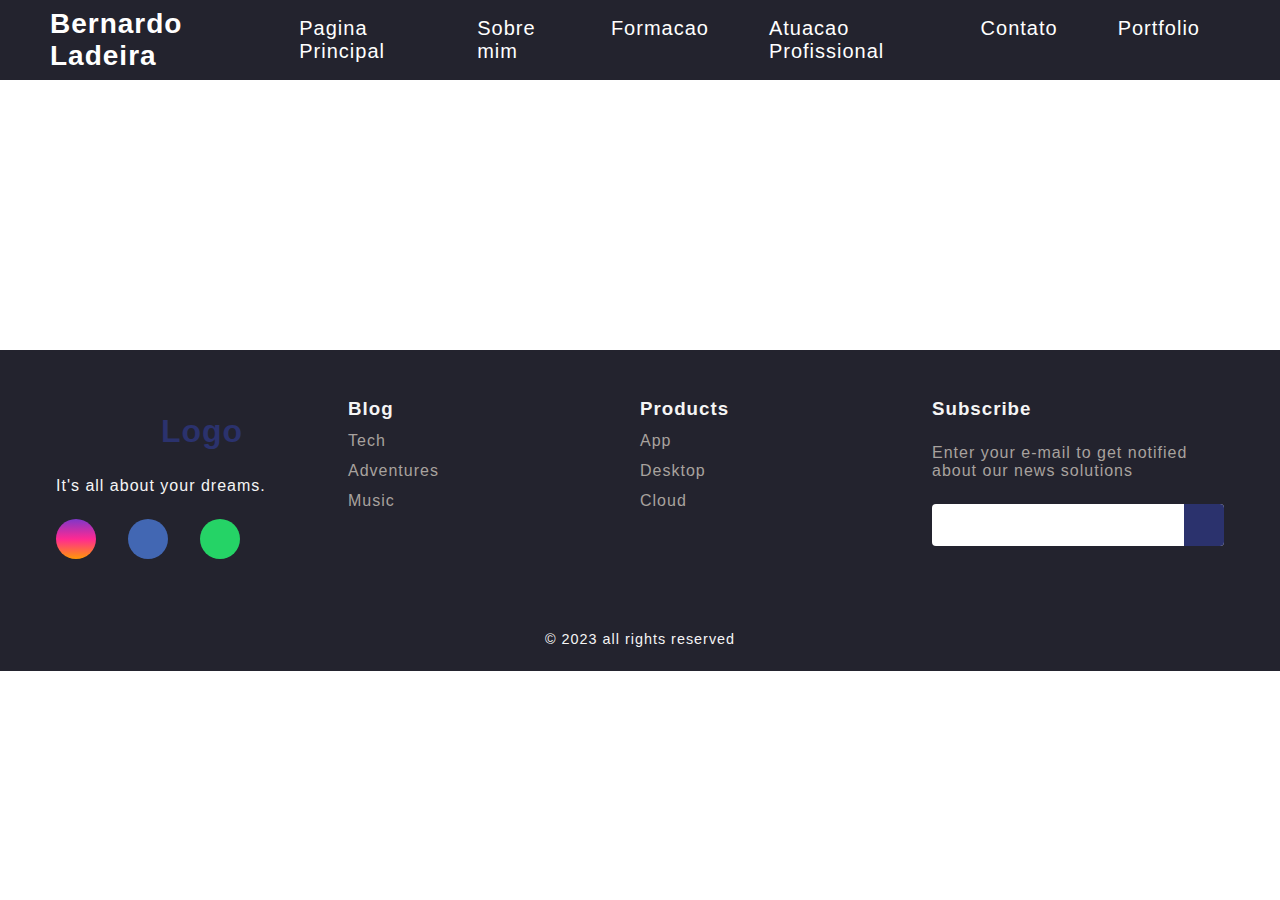
<file: Atuacao Profissional.html>
<!DOCTYPE html>
<html lang="pt-BR">
<head>
    <meta charset="UTF-8">
    <meta http-equiv="X-UA-Compatible" content="IE=edge">
    <meta name="viewport" content="width=device-width, initial-scale=1.0">
    <title>Portfolio</title>
    <link rel="stylesheet" href="style.css">
    <link rel="stylesheet" href="https://cdnjs.cloudflare.com/ajax/libs/font-awesome/6.2.1/css/all.min.css" integrity="sha512-MV7K8+y+gLIBoVD59lQIYicR65iaqukzvf/nwasF0nqhPay5w/9lJmVM2hMDcnK1OnMGCdVK+iQrJ7lzPJQd1w==" crossorigin="anonymous" referrerpolicy="no-referrer" />
</head>
<body>
    <header>
        <div class="logo">Bernardo Ladeira</div>
        <div class="hamburguer">
            <div class="linha"></div>
            <div class="linha"></div>
            <div class="linha"></div>
        </div>
        <nav class="nav-bar">
            <ul>
                <li>
                    <a href="Pagina Principal.html">Pagina Principal</a>
                </li>
                <li>
                    <a href="Sobre mim.html">Sobre mim</a>
                </li>
                <li>
                    <a href="Formacao.html">Formacao</a>
                </li>
                <li>
                    <a href="Atuacao Profissional.html">Atuacao Profissional</a>
                </li>
                <li>
                    <a href="Contato.html">Contato</a>
                </li>
                <li>
                    <a href="Portfolio.html">Portfolio</a>
                </li>
            </ul>
        </nav>
    </header>

        
    <main>
            
    </main>
    <footer>
        <div id="footer_content">
            <div id="footer_contacts">
                <h1>Logo</h1>
                <p>It's all about your dreams.</p>

                <div id="footer_social_media">
                    <a href="#" class="footer-link" id="instagram">
                        <i class="fa-brands fa-instagram"></i>
                    </a>

                    <a href="#" class="footer-link" id="facebook">
                        <i class="fa-brands fa-facebook-f"></i>
                    </a>

                    <a href="#" class="footer-link" id="whatsapp">
                        <i class="fa-brands fa-whatsapp"></i>
                    </a>
                </div>
            </div>
            
            <ul class="footer-list">
                <li>
                    <h3>Blog</h3>
                </li>
                <li>
                    <a href="#" class="footer-link">Tech</a>
                </li>
                <li>
                    <a href="#" class="footer-link">Adventures</a>
                </li>
                <li>
                    <a href="#" class="footer-link">Music</a>
                </li>
            </ul>

            <ul class="footer-list">
                <li>
                    <h3>Products</h3>
                </li>
                <li>
                    <a href="#" class="footer-link">App</a>
                </li>
                <li>
                    <a href="#" class="footer-link">Desktop</a>
                </li>
                <li>
                    <a href="#" class="footer-link">Cloud</a>
                </li>
            </ul>

            <div id="footer_subscribe">
                <h3>Subscribe</h3>

                <p>
                    Enter your e-mail to get notified about
                    our news solutions
                </p>

                <div id="input_group">
                    <input type="email" id="email">
                    <button>
                        <i class="fa-regular fa-envelope"></i>
                    </button>
                </div>
            </div>
        </div>

        <div id="footer_copyright">
            &#169
            2023 all rights reserved
        </div>
    </footer>








    




</body>
</html>
</file>
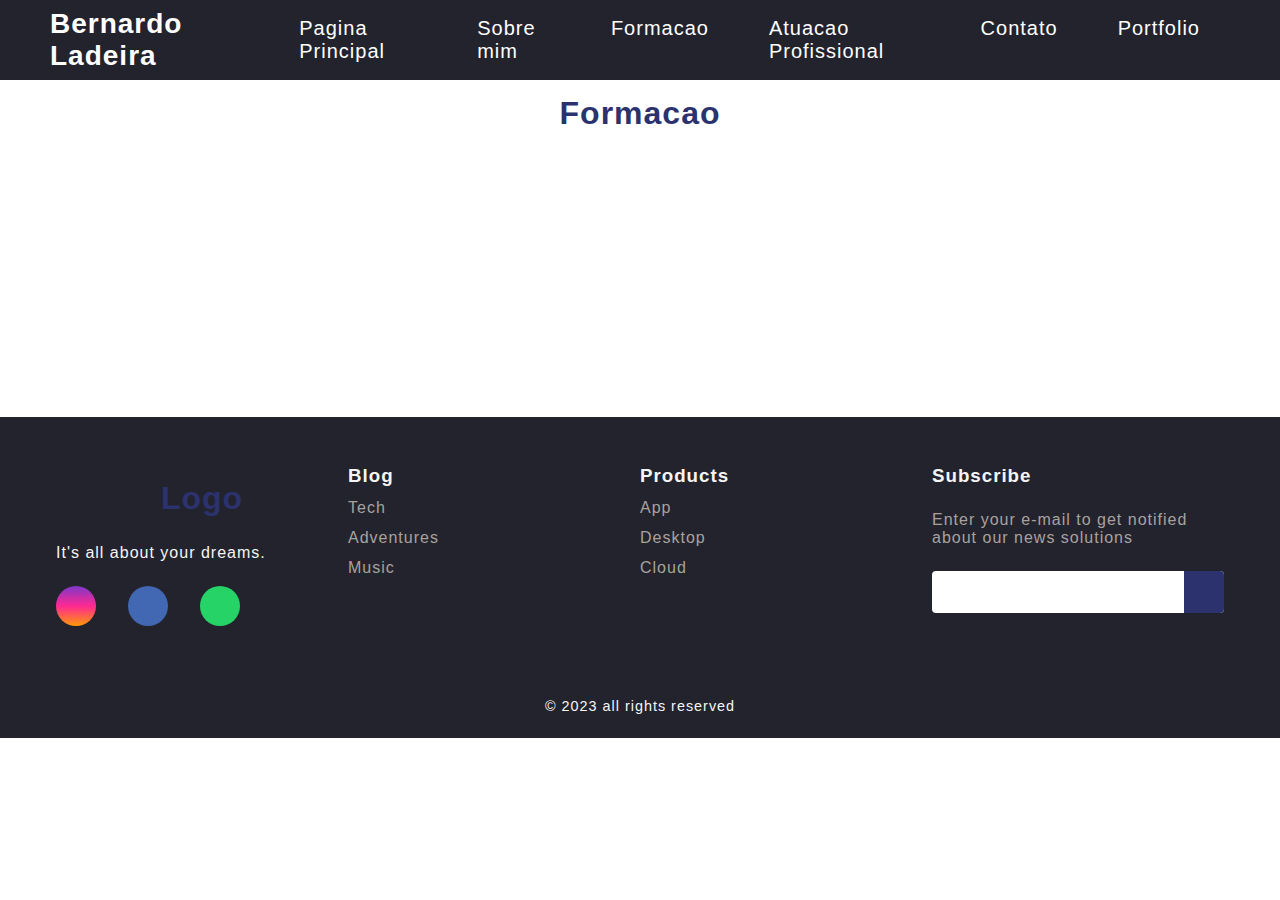
<file: Formacao.html>
<!DOCTYPE html>
<html lang="pt-BR">
<head>
    <meta charset="UTF-8">
    <meta http-equiv="X-UA-Compatible" content="IE=edge">
    <meta name="viewport" content="width=device-width, initial-scale=1.0">
    <title>Portfolio</title>
    <link rel="stylesheet" href="style.css">
    <link rel="stylesheet" href="https://cdnjs.cloudflare.com/ajax/libs/font-awesome/6.2.1/css/all.min.css" integrity="sha512-MV7K8+y+gLIBoVD59lQIYicR65iaqukzvf/nwasF0nqhPay5w/9lJmVM2hMDcnK1OnMGCdVK+iQrJ7lzPJQd1w==" crossorigin="anonymous" referrerpolicy="no-referrer" />
</head>
<body>
    <header>
        <div class="logo">Bernardo Ladeira</div>
        <div class="hamburguer">
            <div class="line"></div>
            <div class="line"></div>
            <div class="line"></div>
        </div>
        <nav class="nav-bar">
            <ul>
                <li>
                    <a href="Pagina Principal.html">Pagina Principal</a>
                </li>
                <li>
                    <a href="Sobre mim.html">Sobre mim</a>
                </li>
                <li>
                    <a href="Formacao.html">Formacao</a>
                </li>
                <li>
                    <a href="Atuacao Profissional.html">Atuacao Profissional</a>
                </li>
                <li>
                    <a href="Contato.html">Contato</a>
                </li>
                <li>
                    <a href="Portfolio.html">Portfolio</a>
                </li>
            </ul>
        </nav>
    </header>
<h1>Formacao</h1>


<main>
            
</main>
<footer>
    <div id="footer_content">
        <div id="footer_contacts">
            <h1>Logo</h1>
            <p>It's all about your dreams.</p>

            <div id="footer_social_media">
                <a href="#" class="footer-link" id="instagram">
                    <i class="fa-brands fa-instagram"></i>
                </a>

                <a href="#" class="footer-link" id="facebook">
                    <i class="fa-brands fa-facebook-f"></i>
                </a>

                <a href="#" class="footer-link" id="whatsapp">
                    <i class="fa-brands fa-whatsapp"></i>
                </a>
            </div>
        </div>
        
        <ul class="footer-list">
            <li>
                <h3>Blog</h3>
            </li>
            <li>
                <a href="#" class="footer-link">Tech</a>
            </li>
            <li>
                <a href="#" class="footer-link">Adventures</a>
            </li>
            <li>
                <a href="#" class="footer-link">Music</a>
            </li>
        </ul>

        <ul class="footer-list">
            <li>
                <h3>Products</h3>
            </li>
            <li>
                <a href="#" class="footer-link">App</a>
            </li>
            <li>
                <a href="#" class="footer-link">Desktop</a>
            </li>
            <li>
                <a href="#" class="footer-link">Cloud</a>
            </li>
        </ul>

        <div id="footer_subscribe">
            <h3>Subscribe</h3>

            <p>
                Enter your e-mail to get notified about
                our news solutions
            </p>

            <div id="input_group">
                <input type="email" id="email">
                <button>
                    <i class="fa-regular fa-envelope"></i>
                </button>
            </div>
        </div>
    </div>

    <div id="footer_copyright">
        &#169
        2023 all rights reserved
    </div>
</footer>



</body>
</html>
</file>
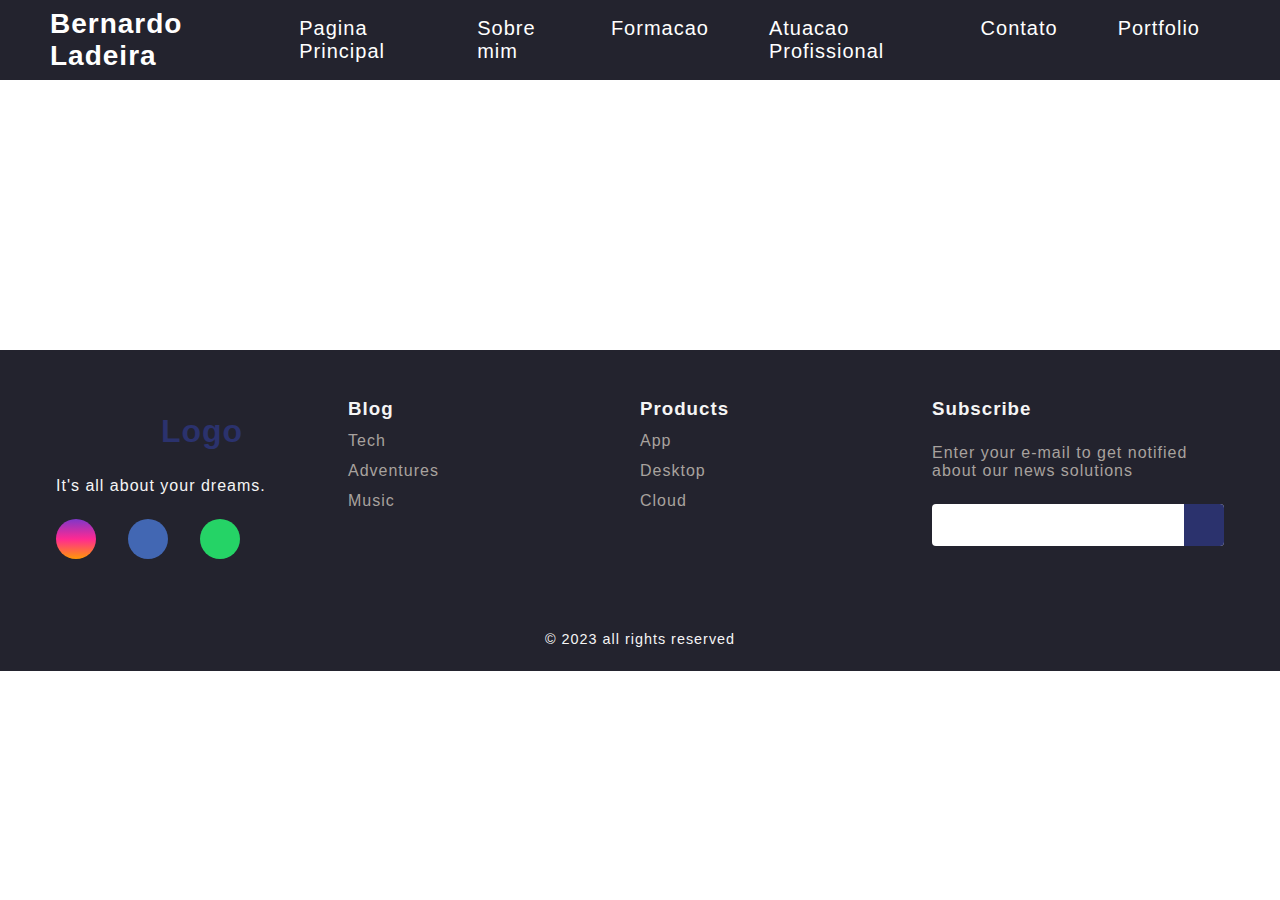
<file: Pagina principal.html>
<!DOCTYPE html>
<html lang="pt-BR">
<head>
    <meta charset="UTF-8">
    <meta http-equiv="X-UA-Compatible" content="IE=edge">
    <meta name="viewport" content="width=device-width, initial-scale=1.0">
    <title>Portfolio</title>
    <link rel="stylesheet" href="style.css">
    <link rel="stylesheet" href="https://cdnjs.cloudflare.com/ajax/libs/font-awesome/6.2.1/css/all.min.css" integrity="sha512-MV7K8+y+gLIBoVD59lQIYicR65iaqukzvf/nwasF0nqhPay5w/9lJmVM2hMDcnK1OnMGCdVK+iQrJ7lzPJQd1w==" crossorigin="anonymous" referrerpolicy="no-referrer" />
</head>
<body>
    <header>
        <div class="logo">Bernardo Ladeira</div>
        <div class="hamburguer">
            <div class="linha"></div>
            <div class="linha"></div>
            <div class="linha"></div>
        </div>
        <nav class="nav-bar">
            <ul>
                <li>
                    <a href="Pagina Principal.html">Pagina Principal</a>
                </li>
                <li>
                    <a href="Sobre mim.html">Sobre mim</a>
                </li>
                <li>
                    <a href="Formacao.html">Formacao</a>
                </li>
                <li>
                    <a href="Atuacao Profissional.html">Atuacao Profissional</a>
                </li>
                <li>
                    <a href="Contato.html">Contato</a>
                </li>
                <li>
                    <a href="Portfolio.html">Portfolio</a>
                </li>
            </ul>
        </nav>
    </header>

    <main>
            
    </main>
    <footer>
        <div id="footer_content">
            <div id="footer_contacts">
                <h1>Logo</h1>
                <p>It's all about your dreams.</p>

                <div id="footer_social_media">
                    <a href="#" class="footer-link" id="instagram">
                        <i class="fa-brands fa-instagram"></i>
                    </a>

                    <a href="#" class="footer-link" id="facebook">
                        <i class="fa-brands fa-facebook-f"></i>
                    </a>

                    <a href="#" class="footer-link" id="whatsapp">
                        <i class="fa-brands fa-whatsapp"></i>
                    </a>
                </div>
            </div>
            
            <ul class="footer-list">
                <li>
                    <h3>Blog</h3>
                </li>
                <li>
                    <a href="#" class="footer-link">Tech</a>
                </li>
                <li>
                    <a href="#" class="footer-link">Adventures</a>
                </li>
                <li>
                    <a href="#" class="footer-link">Music</a>
                </li>
            </ul>

            <ul class="footer-list">
                <li>
                    <h3>Products</h3>
                </li>
                <li>
                    <a href="#" class="footer-link">App</a>
                </li>
                <li>
                    <a href="#" class="footer-link">Desktop</a>
                </li>
                <li>
                    <a href="#" class="footer-link">Cloud</a>
                </li>
            </ul>

            <div id="footer_subscribe">
                <h3>Subscribe</h3>

                <p>
                    Enter your e-mail to get notified about
                    our news solutions
                </p>

                <div id="input_group">
                    <input type="email" id="email">
                    <button>
                        <i class="fa-regular fa-envelope"></i>
                    </button>
                </div>
            </div>
        </div>

        <div id="footer_copyright">
            &#169
            2023 all rights reserved
        </div>
    </footer>

    

</body>
</html>
</file>
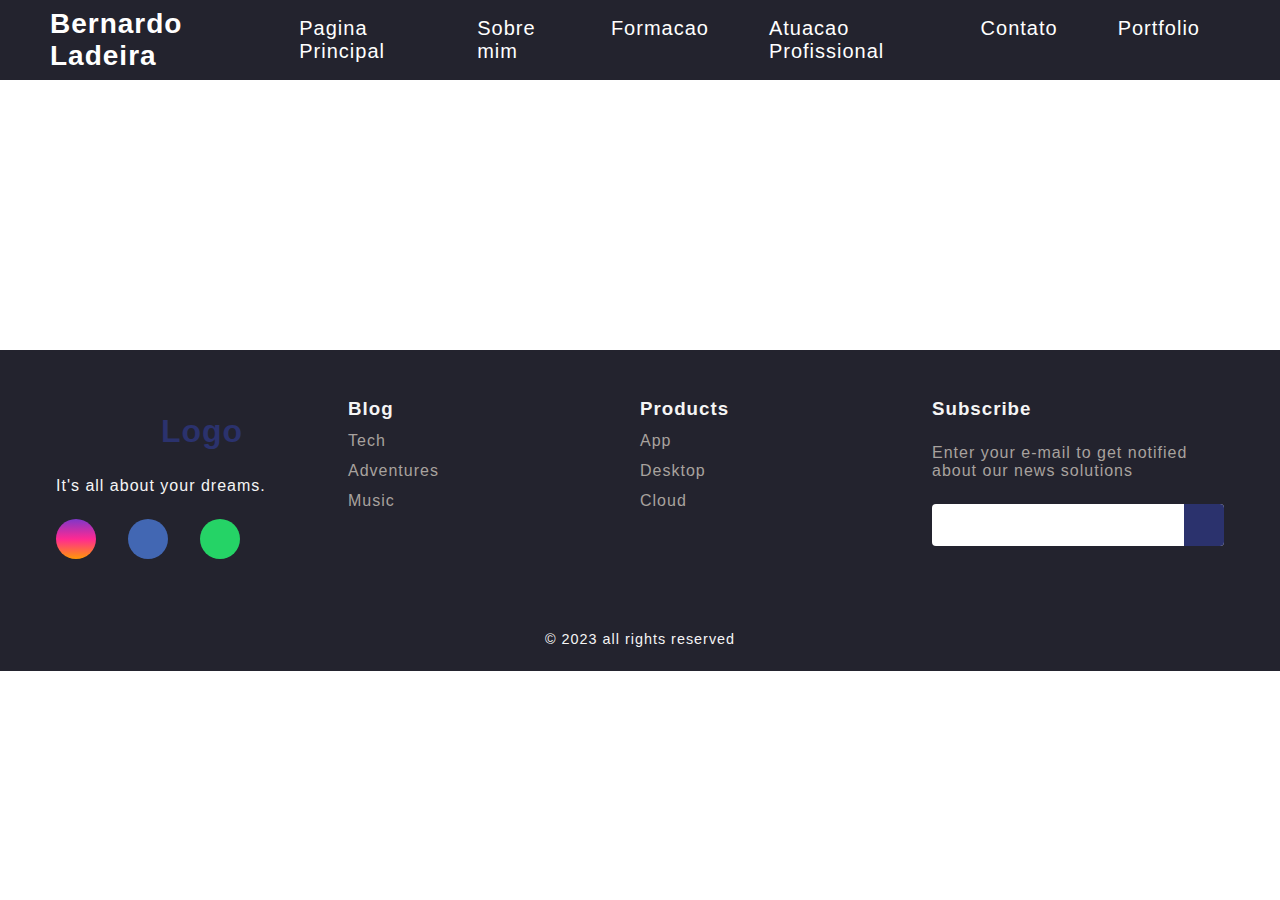
<file: Portfolio.html>
<!DOCTYPE html>
<html lang="pt-BR">
<head>
    <meta charset="UTF-8">
    <meta http-equiv="X-UA-Compatible" content="IE=edge">
    <meta name="viewport" content="width=device-width, initial-scale=1.0">
    <title>Portfolio</title>
    <link rel="stylesheet" href="style.css">
    <link rel="stylesheet" href="https://cdnjs.cloudflare.com/ajax/libs/font-awesome/6.2.1/css/all.min.css" integrity="sha512-MV7K8+y+gLIBoVD59lQIYicR65iaqukzvf/nwasF0nqhPay5w/9lJmVM2hMDcnK1OnMGCdVK+iQrJ7lzPJQd1w==" crossorigin="anonymous" referrerpolicy="no-referrer" />
</head>
<body>
    <header>
        <div class="logo">Bernardo Ladeira</div>
        <div class="hamburguer">
            <div class="linha"></div>
            <div class="linha"></div>
            <div class="linha"></div>
        </div>
        <nav class="nav-bar">
            <ul>
                <li>
                    <a href="Pagina Principal.html">Pagina Principal</a>
                </li>
                <li>
                    <a href="Sobre mim.html">Sobre mim</a>
                </li>
                <li>
                    <a href="Formacao.html">Formacao</a>
                </li>
                <li>
                    <a href="Atuacao Profissional.html">Atuacao Profissional</a>
                </li>
                <li>
                    <a href="Contato.html">Contato</a>
                </li>
                <li>
                    <a href="Portfolio.html">Portfolio</a>
                </li>
            </ul>
        </nav>
    </header>

   

    <main>
            
    </main>
    <footer>
        <div id="footer_content">
            <div id="footer_contacts">
                <h1>Logo</h1>
                <p>It's all about your dreams.</p>

                <div id="footer_social_media">
                    <a href="#" class="footer-link" id="instagram">
                        <i class="fa-brands fa-instagram"></i>
                    </a>

                    <a href="#" class="footer-link" id="facebook">
                        <i class="fa-brands fa-facebook-f"></i>
                    </a>

                    <a href="#" class="footer-link" id="whatsapp">
                        <i class="fa-brands fa-whatsapp"></i>
                    </a>
                </div>
            </div>
            
            <ul class="footer-list">
                <li>
                    <h3>Blog</h3>
                </li>
                <li>
                    <a href="#" class="footer-link">Tech</a>
                </li>
                <li>
                    <a href="#" class="footer-link">Adventures</a>
                </li>
                <li>
                    <a href="#" class="footer-link">Music</a>
                </li>
            </ul>

            <ul class="footer-list">
                <li>
                    <h3>Products</h3>
                </li>
                <li>
                    <a href="#" class="footer-link">App</a>
                </li>
                <li>
                    <a href="#" class="footer-link">Desktop</a>
                </li>
                <li>
                    <a href="#" class="footer-link">Cloud</a>
                </li>
            </ul>

            <div id="footer_subscribe">
                <h3>Subscribe</h3>

                <p>
                    Enter your e-mail to get notified about
                    our news solutions
                </p>

                <div id="input_group">
                    <input type="email" id="email">
                    <button>
                        <i class="fa-regular fa-envelope"></i>
                    </button>
                </div>
            </div>
        </div>

        <div id="footer_copyright">
            &#169
            2023 all rights reserved
        </div>
    </footer>


</body>
</html>
</file>
<file: style.css>
/* Menu*/

*{
    margin: 0;
    padding: 0;
    list-style: none;
    text-decoration: none;
    box-sizing: border-box;
}

body{
    background-color: white;
}

header{
    width: 100%;
    height: 80px;
    background: #23232e;
    display: flex;
    align-items: center;
    justify-content: space-between; 
    padding: 0 100px;
}

.logo{
    font-size: 28px;
    font-weight: bold;
    color: white;
}

.hamburguer{
    display: auto;
}

.nav-bar ul {
    display: flex
}

.nav-bar ul li a {
    display: block;
    color: white;
    font-size: 20px;
    padding: 10px 25px;
    border-radius: 50px;
    transition: 0.2s;
    margin: 0 5px;
}

.nav-bar.active {
    height: 450px;
}

.nav-bar.active ul{
     opacity: 1;
}

.nav-bar a:hover {
    text-shadow: 0 0 5px #001aff;
  }

@media only screen and (max-width: 1320px) {
    header {
            padding: 0 50px;
    }
}

@media only screen and (max-width: 1100px) {
    header {
            padding: 0 30px;
    }
}

@media only screen and (max-width: 900px) {
    .hamburguer{
        display:block;
        cursor:pointer; 
    }
    .hamburguer .line{
        width: 30px;
        height: 3px;
        background: white;
        margin: 6px 0;
    }
    
    .nav-bar{
        height: 0px;
        position: absolute;
        top: 80px;
        left: 0;
        right: 0;
        width: 100vw;
        background: #23232e;
        transition: 0.5s;
        overflow: hidden;
    }
    .nav-bar ul {
        display: block;
        width: fit-content;
        margin: 80px auto 0 auto ;
        text-align: center;
        transition: 0.5s;
        opacity: 0;
    }
    
    .nav-bar ul li a {
        margin-bottom: 12px;
        
    }
}

h1{
    text-align: center;
    align-items: center;
    color: #2b326d;
    padding: 15px;
}



.redesh1{
    color: white;
    text-align: left; 
    align-items: left;
}

    
@media (max-width: 768px) {
    .menu {
      padding: 20px;
    }
  
    .menu ul {
      flex-direction: column;
    }
  
    .menu li {
      margin-bottom: 10px;
    }
  }
  
  @media (max-width: 480px) {
    .card {
      max-width: 100%;
    }
  }
/*fim menu*/


/* Cards Pag Inicial*/


.cardPaginicial {
    margin: auto;
    width: 100%;
    max-width: 600px; 
    height: 300px;
    border-radius: 30px;
    padding: 10px;
    margin-bottom: 20px;
    margin-top: 110px;
    background: #e0e0e0;
    box-shadow: 10px 10px 10px #2b326d;
    display: flex;
    justify-content: center;
    align-items: center;
  }

  .cardPaginicialtitulo {
    margin: auto;
    width: 100%;
    max-width: 600px; 
    height: 70px;
    border-radius: 30px;
    padding: 10px;
    margin-bottom: 20px;
    margin-top: 80px;
    background: #e0e0e0;
    box-shadow: 10px 10px 10px #2b326d;
    display: flex;
    justify-content: center;
    align-items: center;
  }

/* Fim Cards Pag Inicial*/

  

/*Cards sobre mim*/

 .cardsobre{
  margin: auto;
  width: 100%;
  max-width: 500px; 
  height: 300px;
  border-radius: 30px;
  padding: 10px;
  margin-bottom: 20px;
  margin-top: 190px;
  background: #e0e0e0;
  box-shadow: 10px 10px 10px #2b326d;
  display: flex;
  justify-content: center;
  align-items: center;
 }

 .cardsobretitulo{
  margin: auto;
  width: 100%;
  max-width: 500px; 
  height: 50px;
  border-radius: 30px;
  padding: 10px;
  margin-bottom: 20px;
  margin-top: 60px;
  background: #e0e0e0;
  box-shadow: 10px 10px 10px #2b326d;
  display: flex;
  justify-content: center;
  align-items: center;
 }

 /* Fim Cards sobre mim*/


/* Cards Formação*/

.section {
  margin-bottom: 20px;
}
.section-title {
  font-weight: bold;
}
.section-content {
  margin-top: 8px;
}

.cardformacaotitulo{
  margin: auto;
  width: 100%;
  max-width: 500px; 
  height: 50px;
  border-radius: 30px;
  padding: 10px;
  margin-bottom: 20px;
  margin-top: 60px;
  background: #e0e0e0;
  box-shadow: 10px 10px 10px #2b326d;
  display: flex;
  justify-content: center;
  align-items: center;
}


.cardformacao {
    margin: 20px auto;
    width: 100%;
    max-width: 700px; 
    height: 450px;
    border-radius: 30px;
    padding: 10px;
    margin-bottom: 20px;
    margin-top: 110px;
    flex-wrap: wrap;
    background: #e0e0e0;
    box-shadow:10px 10px 10px #2b326d ;
    display: flex;
    justify-content: space-between;
    align-items: center;
}
/* fim cards formação*/



 /*cards atuacao*/

 .cardatuacaotitulo{
  margin: auto;
  width: 100%;
  max-width: 500px; 
  height: 60px;
  border-radius: 30px;
  padding: 10px;
  margin-bottom: 20px;
  margin-top: 60px;
  background: #e0e0e0;
  box-shadow: 10px 10px 10px #2b326d;
  display: flex;
  justify-content: center;
  align-items: center;
 }

 .cardatuacao{
  margin: auto;
  width: 100%;
  max-width: 500px; 
  height: 300px;
  border-radius: 30px;
  padding: 10px;
  margin-bottom: 20px;
  margin-top: 140px;
  background: #e0e0e0;
  box-shadow: 10px 10px 10px #2b326d;
  display: flex;
  justify-content: center;
  align-items: center;
  
 }

 .cardatuacao2{
  margin: auto;
  width: 100%;
  max-width: 500px; 
  height: 300px;
  border-radius: 30px;
  padding: 10px;
  margin-bottom: 100px;
  margin-top: 50px;
  background: #e0e0e0;
  box-shadow: 10px 10px 10px #2b326d;
  display: flex;
  flex: 100%;
 }

 /* fim cards atuacao*/


 /*card contato*/

 .cardcontatotitulo{
  margin: auto;
  width: 100%;
  max-width: 500px; 
  height: 50px;
  border-radius: 30px;
  padding: 10px;
  margin-bottom: 20px;
  margin-top: 60px;
  background: #e0e0e0;
  box-shadow: 10px 10px 10px #2b326d;
  display: flex;
  justify-content: center;
  align-items: center;
 }

/*fim card contato*/

/*formulario */

.form {
  margin: auto;
  margin-top: 90px;
  margin-bottom: 200px;
  display: flex;
  align-items: flex-start;
  flex-direction: column;
  gap: 10px;
  width: 50%;
  height: 400px;
  background: #2b326d;
  box-shadow: 10px 10px 10px #181818;
  padding: 40px;
  border-radius: 10px;
}

@media (max-width: 768px) {
  .form {
    width: 80%; /* Reduza a largura para telas menores */
    margin-top: 60px; /* Ajuste a margem superior para telas menores */
    margin-bottom: 100px; /* Ajuste a margem inferior para telas menores */
  }
}

@media (max-width: 480px) {
  .form {
    width: 90%; /* Reduza ainda mais a largura para telas ainda menores */
    margin-top: 30px; /* Ajuste a margem superior para telas ainda menores */
    margin-bottom: 50px; /* Ajuste a margem inferior para telas ainda menores */
    padding: 20px; /* Reduza o espaçamento interno para telas ainda menores */
  }
}

.form .title {
  margin: auto;
  margin-bottom: 20px;
  color: rgb(255, 255, 255);
  font-size: 30px;
  font-weight: 600;
  letter-spacing: -1px;
  line-height: 30px;
  display: flex;
  align-items: center;
  justify-content: center;
}

.form input {
  outline: 0;
  border: 1px solid rgb(219, 213, 213);
  border-radius: 8px;
  width: 100%;
  height: 50px;
}

.form textarea {
  border-radius: 8px;
  height: 100px;
  width: 100%;
  resize: none;
  outline: 0;
  border: 1px solid rgb(219, 213, 213);
}

.form .mam {
  padding: 20px;
  margin: auto;
  margin-top: 10px;
  margin-left: 0;
}

.mam {
  border: 2px solid #ffffff;
  border-radius: 20px;
  box-sizing: border-box;
  color: #fff;
  display: inline-block;
  font-size: 16px;
  padding: 20px;
  text-align: center;
  text-decoration: none;
  transition: all 300ms;
  margin-bottom: 20px;
  margin-left: 195px;
}
.mam:hover {
  color: #fff;
  background-color: #113f6d;
  box-shadow: rgba(0, 0, 0, 0.25) 0 8px 15px;
  transform: translateY(-2px);
}

/* fim formulario */

 
/*cards Portfolio*/

.cardportfoliotitulo{
  margin: auto;
  width: 100%;
  max-width: 500px; 
  height: 50px;
  border-radius: 30px;
  padding: 10px;
  margin-bottom: 20px;
  margin-top: 60px;
  background: #e0e0e0;
  box-shadow: 10px 10px 10px #2b326d;
  display: flex;
  justify-content: center;
  align-items: center;
 }

/*fim card Portfolio*/


/*Projetos Portfolio*/

div.gallery {
    border: 1px solid #ccc;
  }

  div.gallery:hover {
    border: 1px solid #777;
  }

  div.gallery img {
    width: 100%;
    height: auto;
  }

  div.desc {
    padding: 15px;
    text-align: center;
  }

  * {
    box-sizing: border-box;
  }

  .responsive {
    padding: 0 30px;
    float: left;
    width: 24.99999%;
  }
  

  @media only screen and (max-width: 700px) {
    .responsive {
      width: 49.99999%;
      margin: 6px 0;
    }
  }

  @media only screen and (max-width: 500px) {
    .responsive {
      width: 100%;
    }
  }

  .clearfix:after {
    content: "";
    display: table;
    clear: both;
  }

  .referencias{
  width: 600px;
  height: 500px;
  border: 2px solid black;
  padding: 20px;
  text-align: center;
  margin: 0 auto;
  text-align: center;
  }

  /* Fim Projetos Portfolio*/


/* Cards CSS, HTML, JS*/

.cardCSS{
  margin: auto;
  width: 100%;
  max-width: 800px; 
  height: 600px;
  border-radius: 30px;
  padding: 10px;
  margin-bottom: 20px;
  margin-top: 100px;
  background: #e0e0e0;
  box-shadow: 10px 10px 10px #2b326d;
  display: flex;
  justify-content: center;
  align-items: center;
 }


 .cardHTML{
  margin: auto;
  width: 100%;
  max-width: 500px; 
  height: 850px;
  border-radius: 30px;
  padding: 10px;
  margin-bottom: 20px;
  margin-top: 100px;
  background: #e0e0e0;
  box-shadow: 10px 10px 10px #2b326d;
  display: flex;
  justify-content: center;
  align-items: center;
 }


.cardJS{
  margin: auto;
  width: 100%;
  max-width: 800px; 
  height: 600px;
  border-radius: 30px;
  padding: 10px;
  margin-bottom: 20px;
  margin-top: 100px;
  background: #e0e0e0;
  box-shadow: 10px 10px 10px #2b326d;
  display: flex;
  justify-content: center;
  align-items: center;
}

 /* Fim Cards CSS, HTML, JS*/



/* Rodape*/

@import url('https://fonts.googleapis.com/css2?family=Inter:wght@100;200;300;400;500;600&display=swap');

:root {
    --color-neutral-0: #23232e;
    --color-neutral-10: #23232e;
    --color-neutral-30: #a8a29e;
    --color-neutral-40: #f5f5f5;

}

* {
    font-family: 'Inter', sans-serif;
    margin: 0;
    padding: 0;
    box-sizing: border-box;
    letter-spacing: 1px;
}

main {
    height: 30vh;
}

footer {
    width: 100%;
    color: var(--color-neutral-40);
    
}

.footer-link {
    text-decoration: none;
}

#footer_content {
    background-color: var(--color-neutral-10);
    display: grid;
    grid-template-columns: repeat(4, 1fr);
    padding: 3rem 3.5rem;
    
}

#footer_contacts h1 {
    margin-bottom: 0.75rem;
}

#footer_social_media {
    display: flex;
    gap: 2rem;
    margin-top: 1.5rem;
} 

#footer_social_media .footer-link {
    display: flex;
    align-items: center;
    justify-content: center;
    height: 2.5rem;
    width: 2.5rem;
    color: var(--color-neutral-40);
    border-radius: 50%;
    transition: all 0.4s;
}

#footer_social_media .footer-link i {
    font-size: 1.25rem;    
}

#footer_social_media .footer-link:hover {
    opacity: 0.8;
}

#instagram {
    background: linear-gradient(#7f37c9, #ff2992, #ff9807);
}

#facebook {
    background-color: #4267b3;
}

#whatsapp {
    background-color: #25d366;
}

#linkedin {
    background-color: #4267b3;
}

.footer-list {
    display: flex;
    flex-direction: column;
    gap: 0.75rem;
    list-style: none;
}

.footer-list .footer-link {
    color: var(--color-neutral-30);
    transition: all 0.4s;
}

.footer-list .footer-link:hover {
    color: #2b326d;
}

#footer_subscribe {
    display: flex;
    flex-direction: column;
    gap: 1.5rem;
}

#footer_subscribe p {
    color: var(--color-neutral-30);
}

#input_group {
    display: flex;
    align-items: center;
    background-color: white;
    border-radius: 4px;
}

#input_group input {
    all: unset;
    padding: 0.75rem;
    width: 100%;
    color: black;
}

#input_group button {
    background-color: #2b326d;
    border: none;
    color: var(--color-neutral-40);
    padding: 0px 1.25rem;
    font-size: 1.125rem;
    height: 100%;
    border-radius: 0px 4px 4px 0px;
    cursor: pointer;
    transition: all 0.4s;
}

#input_group button:hover {
    opacity: 0.8;
}

#footer_copyright {
    display: flex;
    justify-content: center;
    background-color: var(--color-neutral-0);
    font-size: 0.9rem;
    padding: 1.5rem;
    font-weight: 100;
}

@media screen and (max-width: 768px) {
    #footer_content {
        grid-template-columns: repeat(2, 1fr);
        gap: 2rem;
    }
}

@media screen and (max-width: 426px) {
    #footer_content {
        grid-template-columns: repeat(1, 1fr);
        padding: 3rem 2rem;
    }
}

/*fim rodape*/
</file>
